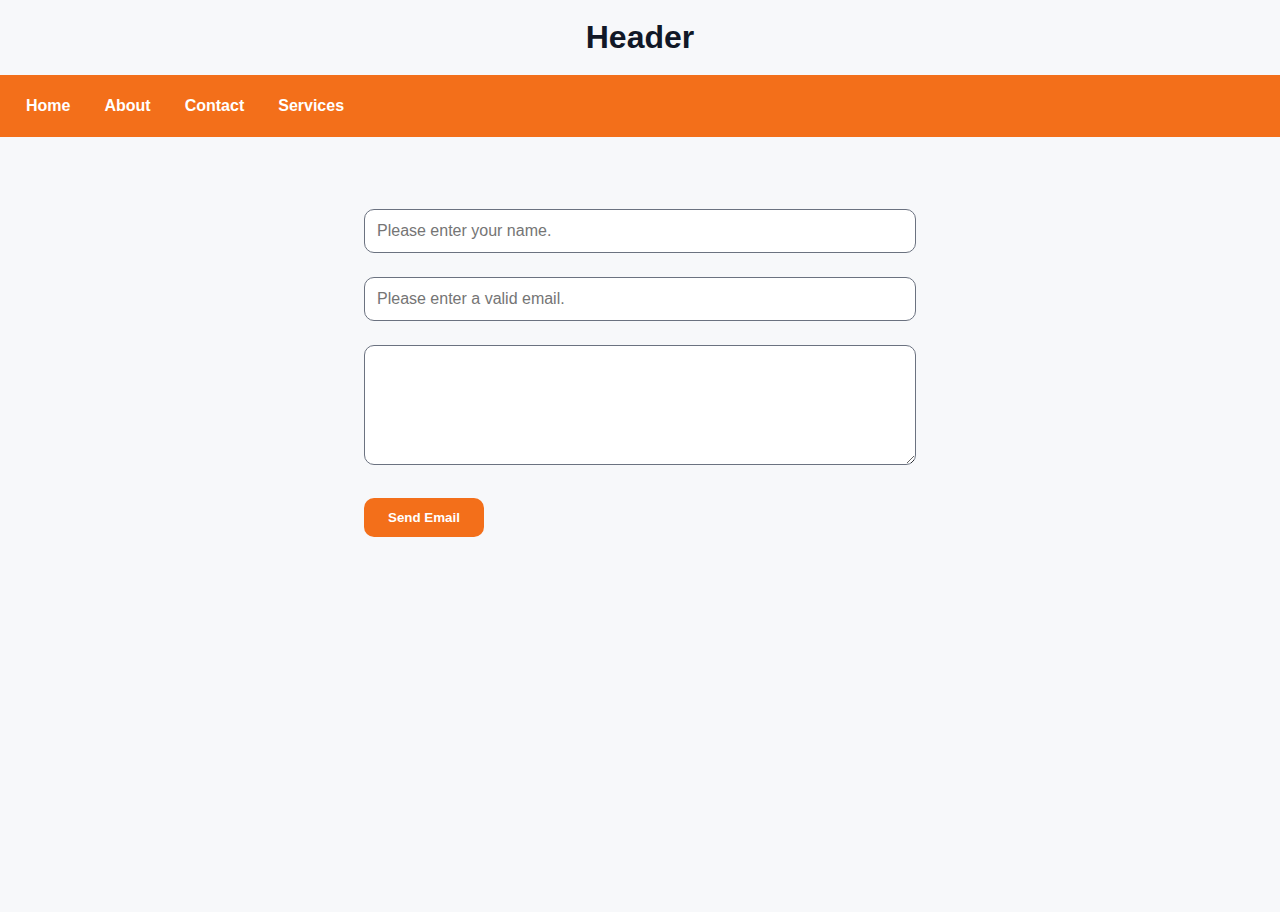
<file: for upload/Contact.html>
<!DOCTYPE html>
<html>
<head>
<!-- this div is for Headers -->
<title> Title </title>
<link rel = "stylesheet" href = "assets/css/style.css">
<h1 style = "text-align: center;">Header</h1>
</head>
<body>

<div><!--This will be where the nav bar goes-->
<ul>
<li><a href = "index.html">Home</a>
<li><a href = "About.html">About</a>
<li><a href = "Contact.html">Contact</a>
<li><a href = "Services.html">Services</a>
</ul>
</div>

<!-- Textbox for users to setup a consultation will go here -->
<div class = "contact-form">
<form action="https://api.web3forms.com/submit" method="POST">

    <input type="hidden" name="access_key" value="Put your access key here">

    <input type="text" name="name" placeholder="Please enter your name." required>
    <input type="email" name="email" placeholder="Please enter a valid email." required>
    <textarea name="message" required></textarea>
    <input type="hidden" name="redirect" value="https://web3forms.com/success">
    <button type="submit">Send Email</button>
</div>
</form>


</body>


</html>
</file>
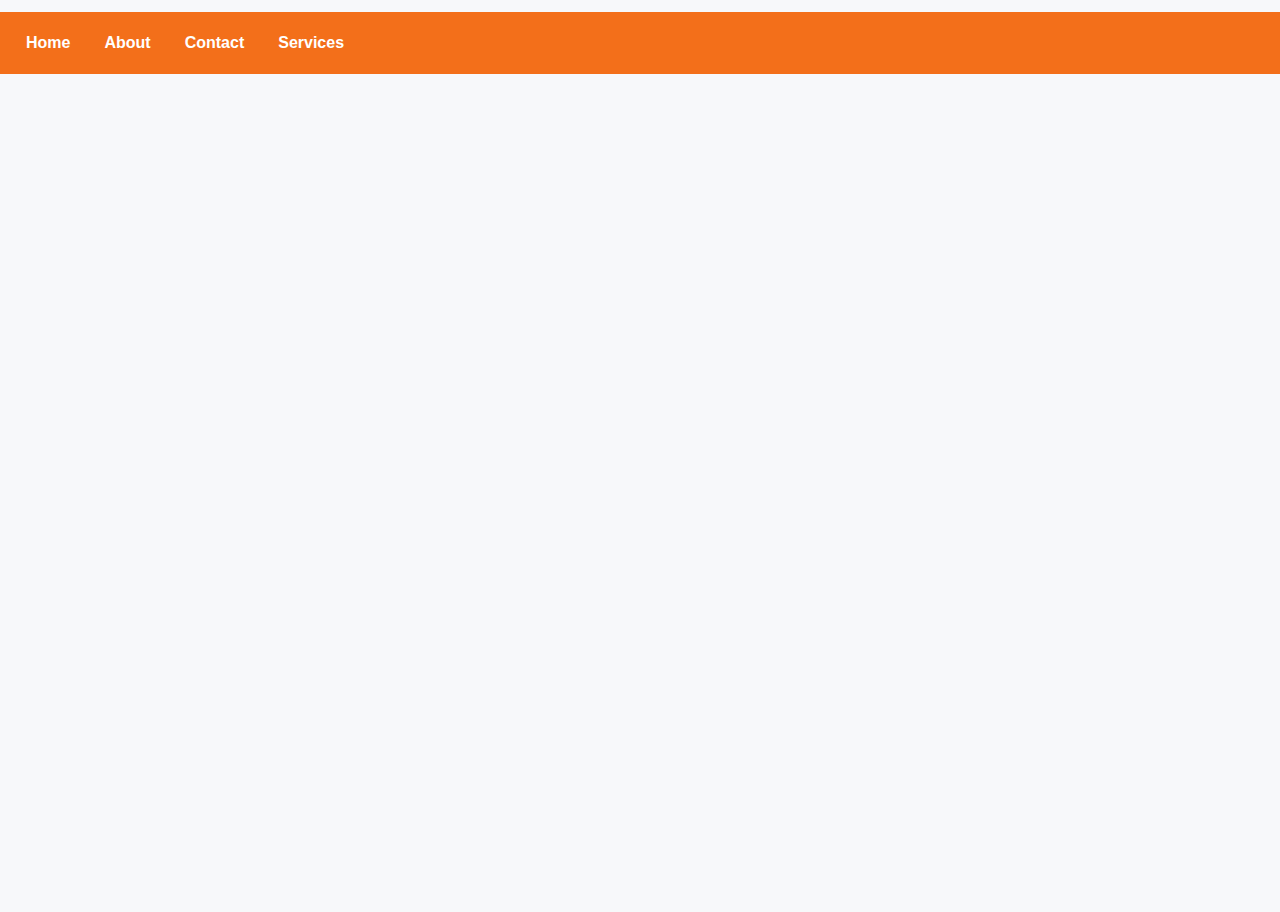
<file: for upload/Services.html>
<!DOCTYPE html>
<html>
<head>
<!-- this div is for Headers -->
<title> Title </title>
<link rel = "stylesheet" href = "assets/css/style.css">
<h1 style = "text-align: center;"> </h1>
</head>
<body>
<!-- this div is for Headers -->
<div><!--This will be where the nav bar goes-->
<ul>
<li><a href = "index.html">Home</a>   
<li><a href = "About.html">About</a>
<li><a href = "Contact.html">Contact</a>
<li><a href = "Services.html">Services</a>
</ul>
</div>

<!-- this will be where the list of services will go and i want it to be list with bullet points -->
 <!-- when you click on a bullet point it should drop down and show the description for the service at that point -->

</body>


</html>
</file>
<file: for upload/assets/css/style.css>
:root{
  --accent: #F36F1A;
  --bg: #f7f8fa;
  --surface: #ffffff;
  --text: #111827;
  --muted: #6b7280;
  --radius: 10px;
}

*,*::before,*::after{box-sizing:border-box}
html,body{height:100%;margin:0}
body{
  font-family: -apple-system, BlinkMacSystemFont, "Segoe UI", Roboto, "Helvetica Neue", Arial;
  background:var(--bg);
  color:var(--text);
  line-height:1.6;
  -webkit-font-smoothing:antialiased;
}

/* Navigation list */
ul{
  list-style:none;
  margin:0;
  padding:8px 12px;
  background:var(--accent);
  display:flex;
  align-items:center;
  gap:6px;
}

ul li{margin:0}

ul li a{
  display:block;
  color:#ffffff;
  padding:10px 14px;
  text-decoration:none;
  border-radius:6px;
  font-weight:600;
}

ul li a:hover, ul li a:focus{
  background:rgba(255,255,255,0.12);
  color:#fff;
  outline:none;
}

/* Slideshow */
.slideshow-container{
  width:100%;
  max-width:900px;
  aspect-ratio:16/9;
  position:relative;
  margin:24px auto;
  overflow:hidden;
  border-radius:var(--radius);
  background:#000;
}

.slide{display:none}

.slide-img{
  width:100%;
  height:100%;
  object-fit:cover;
  display:block;
}

/* Fading animation */
.fade{animation:fadeEffect 1.2s ease-in-out}

@keyframes fadeEffect{from{opacity:.4}to{opacity:1}}

/* Prev/Next buttons */
.prev,.next{
  position:absolute;
  top:50%;
  transform:translateY(-50%);
  color:#fff;
  font-size:28px;
  padding:8px 12px;
  cursor:pointer;
  user-select:none;
  background:rgba(0,0,0,0.35);
  border-radius:6px;
}

.prev{left:10px}
.next{right:10px}

/* Content area (note: keep class name as in HTML) */
.cta-containter{
  text-align:center;
  margin:24px;
  max-width:900px;
  margin-left:auto;
  margin-right:auto;
}

/* Typography and spacing */
h1,h2,h3{color:var(--text);margin:12px 0}
p{margin:16px 0;color:var(--muted)}

a{color:var(--accent)}

/* Small screens */
@media (max-width:640px){
  .slideshow-container{aspect-ratio:4/3}
  ul{flex-wrap:wrap}
}

/* Contact form */
.contact-form {
  max-width: 600px;
  margin: 40px auto;
  padding: 24px;
}

.contact-form input[type="text"],
.contact-form input[type="email"],
.contact-form textarea {
  width: 100%;
  padding: 12px;
  margin: 8px 0 16px 0;
  border: 1px solid var(--muted);
  border-radius: var(--radius);
  font-family: inherit;
  font-size: 1rem;
  color: var(--text);
}

.contact-form textarea {
  resize: vertical;
  min-height: 120px;
}

.contact-form button[type="submit"] {
  padding: 12px 24px;
  background: var(--accent);
  color: #fff;
  border: none;
  border-radius: var(--radius);
  font-weight: 600;
  cursor: pointer;
  margin-top: 10px;
}

.contact-form button[type="submit"]:hover {
  background: rgba(243, 111, 26, 0.85);
  transition: background 0.2s ease;
}

.contact-form input:focus,
.contact-form textarea:focus {
  outline: none;
  border-color: var(--accent);
  box-shadow: 0 0 0 3px rgba(243, 111, 26, 0.1);
}
</file>
